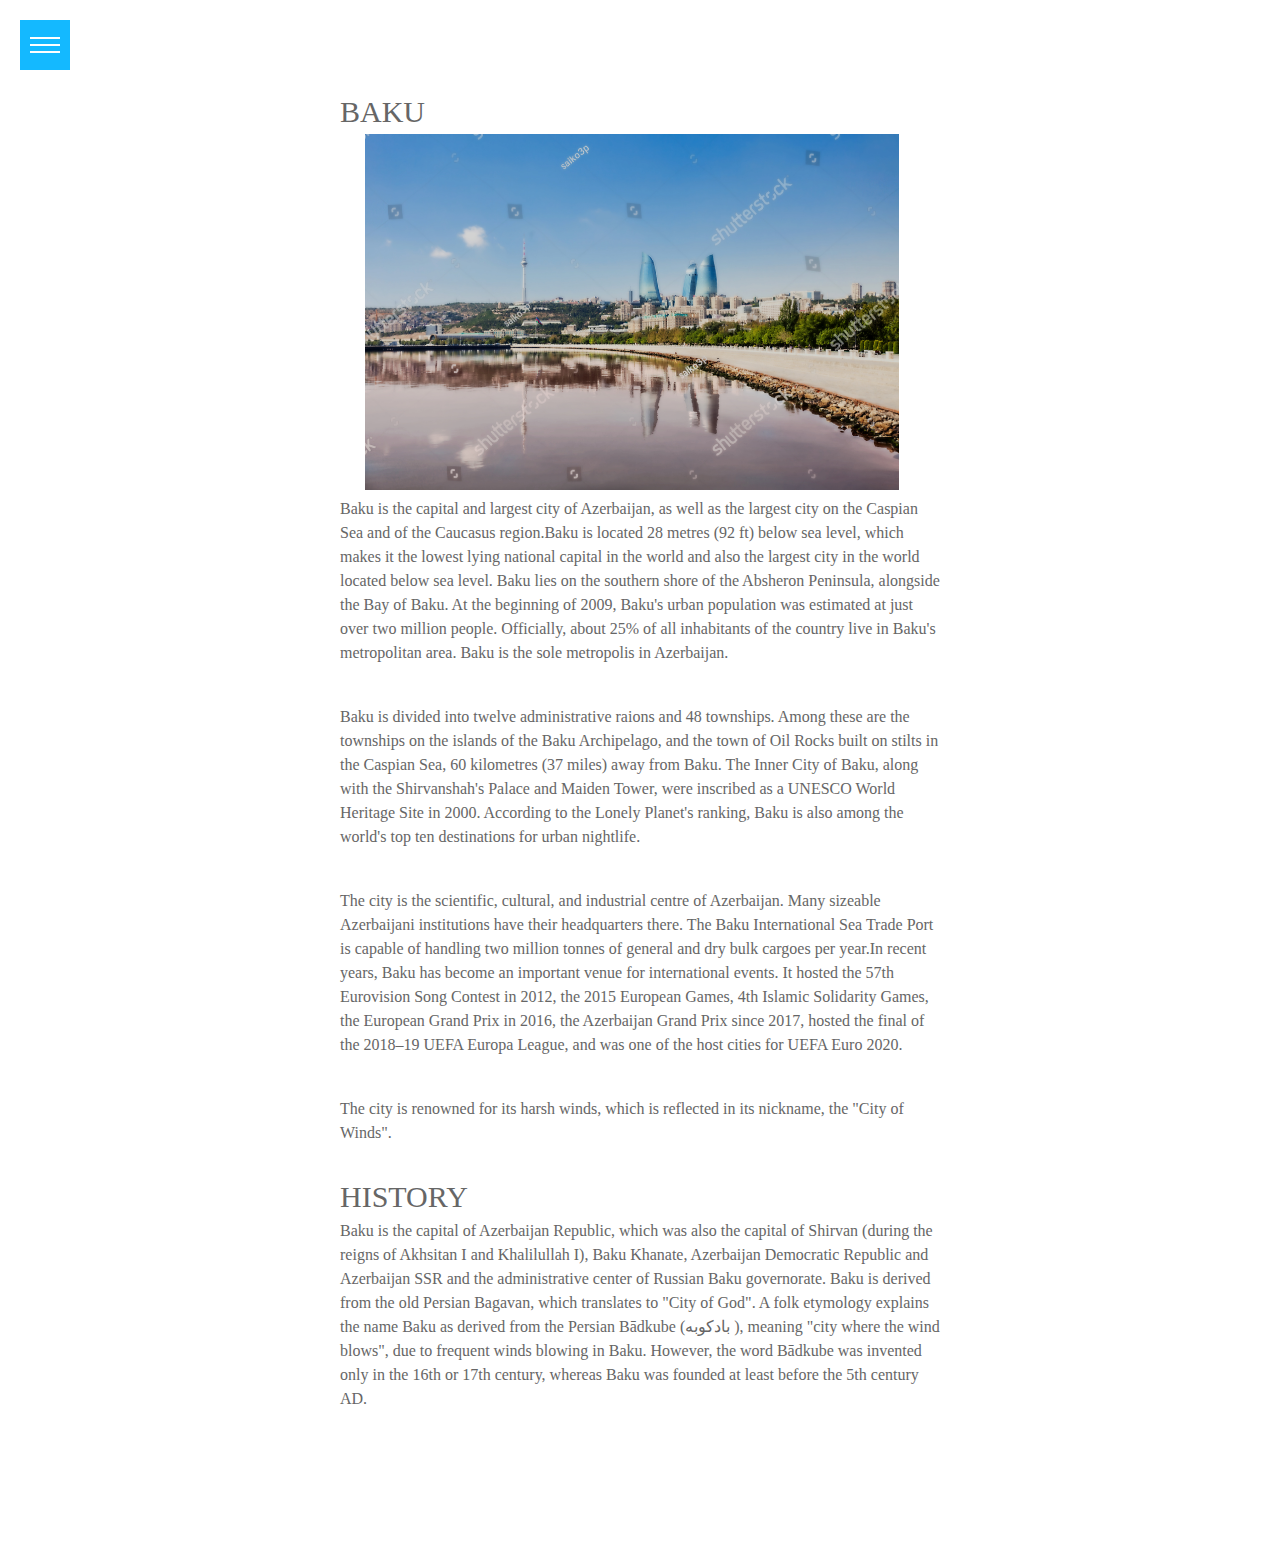
<file: Azerbaijan/index.html>
<!DOCTYPE html>
<html >
<head>
    <meta charset="UTF-8">
    <title>BAKU</title>
    <link href='http://fonts.googleapis.com/css?family=Roboto:300' rel='stylesheet' type='text/css'>
    <link rel="stylesheet" href="css/style.css">
</head>
<body>
  <nav>
  <ul>
    <li><a href="index.html">BAKU</a></li>
    <li><a href="page/OLD BUILDING.html">OLD BUILDING</a></li>
  </ul>
</nav>
<div class="openNav">
  <div class="icon"></div>
</div>
<div class="wrapper">
    <section>
        <h1>BAKU</h1>

        <img src="img/img_1.jpg" alt="Some Baku Photo" class="img_1">

        <p>Baku is the capital and largest city of Azerbaijan, as well as the largest city on the Caspian Sea and of the Caucasus region.Baku is located 28 metres (92 ft) below sea level, which makes it the lowest lying national capital in the world and also the largest city in the world located below sea level. Baku lies on the southern shore of the Absheron Peninsula, alongside the Bay of Baku. At the beginning of 2009, Baku's urban population was estimated at just over two million people. Officially, about 25% of all inhabitants of the country live in Baku's metropolitan area. Baku is the sole metropolis in Azerbaijan.</p>

        <p>Baku is divided into twelve administrative raions and 48 townships. Among these are the townships on the islands of the Baku Archipelago, and the town of Oil Rocks built on stilts in the Caspian Sea, 60 kilometres (37 miles) away from Baku. The Inner City of Baku, along with the Shirvanshah's Palace and Maiden Tower, were inscribed as a UNESCO World Heritage Site in 2000. According to the Lonely Planet's ranking, Baku is also among the world's top ten destinations for urban nightlife.</p>

        <p>The city is the scientific, cultural, and industrial centre of Azerbaijan. Many sizeable Azerbaijani institutions have their headquarters there. The Baku International Sea Trade Port is capable of handling two million tonnes of general and dry bulk cargoes per year.In recent years, Baku has become an important venue for international events. It hosted the 57th Eurovision Song Contest in 2012, the 2015 European Games, 4th Islamic Solidarity Games, the European Grand Prix in 2016, the Azerbaijan Grand Prix since 2017, hosted the final of the 2018–19 UEFA Europa League, and was one of the host cities for UEFA Euro 2020.</p>

        <p>The city is renowned for its harsh winds, which is reflected in its nickname, the "City of Winds".</p>

        <h1>HISTORY</h1>

        <p>Baku is the capital of Azerbaijan Republic, which was also the capital of Shirvan (during the reigns of Akhsitan I and Khalilullah I), Baku Khanate, Azerbaijan Democratic Republic and Azerbaijan SSR and the administrative center of Russian Baku governorate. Baku is derived from the old Persian Bagavan, which translates to "City of God". A folk etymology explains the name Baku as derived from the Persian Bādkube (بادکوبه ), meaning "city where the wind blows", due to frequent winds blowing in Baku. However, the word Bādkube was invented only in the 16th or 17th century, whereas Baku was founded at least before the 5th century AD.</p>

        <p></p>
    </section>
</div>
    <script src='http://cdnjs.cloudflare.com/ajax/libs/jquery/2.1.3/jquery.min.js'></script>
    <script src="js/index.js"></script>
</body>
</html>
</file>
<file: Azerbaijan/css/style.css>
* {
  padding: 0;
  margin: 0;
  box-sizing: border-box;
}
body {
  /* font-family: 'Roboto', sans-serif; */
  color: #666666;
  line-height: 1.5em;
  position: relative;
}
.navOpen {
  overflow: hidden;
}
.wrapper {
  transition-duration: 0.5s;
  transition-timing-function: swing;
  background-color: white;
  width: 100%;
  height: 100%;
  position: relative;
  padding: 100px 40px;
}
.wrapper.open {
  transform: translateX(250px) translateY(50px);
  -webkit-transform: translateX(250px) translateY(50px);
  box-shadow: 0 0 50px rgba(0, 0, 0, 0.2);
}
.wrapper section {
  max-width: 600px;
  margin: 0 auto;
}
.wrapper section h1 {
  font-weight: 300;
  font-size: 30px;
  margin-bottom: 10px;
}
.wrapper section h2 {
  font-weight: 300;
  font-size: 20px;
  margin-bottom: 40px;
}
.wrapper section p {
  margin-bottom: 40px;
}
.openNav {
  transition-duration: 0.5s;
  transition-timing-function: swing;
  width: 50px;
  height: 50px;
  background-color: #14B9FF;
  position: fixed;
  top: 20px;
  left: 20px;
  z-index: 9;
}
.openNav:hover {
  cursor: pointer;
}
.openNav .icon {
  transition-duration: 0.2s;
  position: absolute;
  width: 30px;
  height: 2px;
  background-color: white;
  top: 24px;
  left: 10px;
}
.openNav .icon:before,
.openNav .icon:after {
  transition-duration: 0.5s;
  background-color: white;
  position: absolute;
  content: "";
  width: 30px;
  height: 2px;
  left: 0px;
}
.openNav .icon:before {
  top: -7px;
}
.openNav .icon:after {
  top: 7px;
}
.openNav.open {
  transform: translateX(250px) translateY(50px);
  -webkit-transform: translateX(250px) translateY(50px);
}
.openNav.open .icon {
  background-color: transparent;
}
.openNav.open .icon:before,
.openNav.open .icon:after {
  top: 0;
}
.openNav.open .icon:before {
  transform: rotate(-45deg);
  -webkit-transform: rotate(-45deg);
}
.openNav.open .icon:after {
  transform: rotate(45deg);
  -webkit-transform: rotate(45deg);
}
nav {
  background-color: #14B9FF;
  width: 100%;
  height: 100%;
  position: fixed;
  left: 0;
  top: 0;
}
nav ul {
  width: 250px;
  margin-top: 50px;
}
nav ul:hover li {
  color: rgba(255, 255, 255, 0.5);
}
nav ul li {
  transition-duration: 0.25s;
  display: block;
  padding: 5px 40px;
  color: white;
  letter-spacing: 0.02em;
  text-align: right;
}
nav ul li:hover {
  cursor: pointer;
  color: white;
}
.img_1 {
    width: 89%;
    height: 89%;
    margin-left: 25px;
}
.img_2 {
  width: 89%;
  height: 89%;
  margin-left: 25px;
}
</file>
